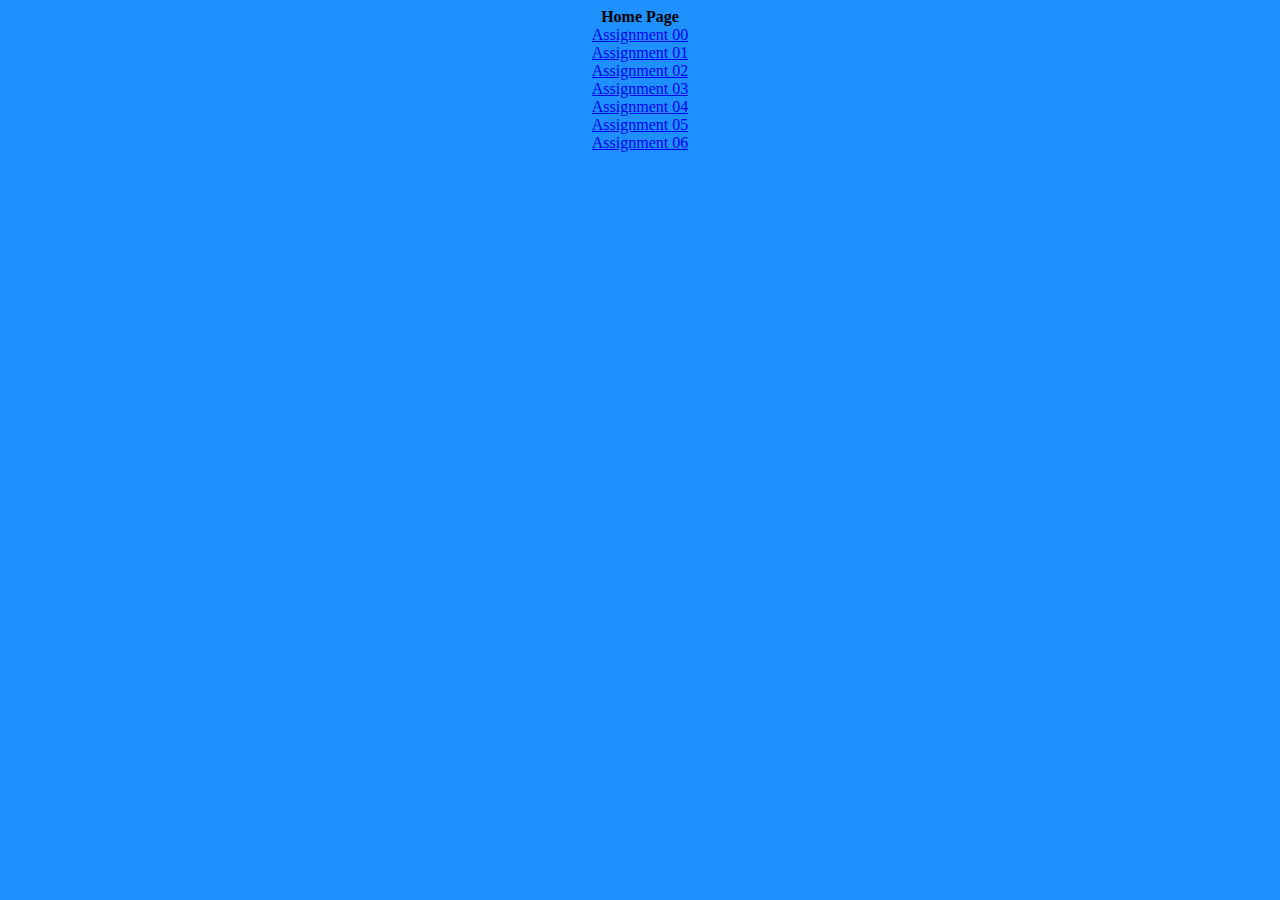
<file: www/index.html>
<!DOCTYPE html>
<html lang="en" style="background-color:DodgerBlue;">
<head><center><b>Home Page</b></center></head>
<body>
<center><a href="bio.html">Assignment 00</a><br></center>
<center><a href="mathTable.php?command1=up&command2=null&row=5&col=5">Assignment 01</a><br></center>
<center><a href="question1.php?t1=null&s=null">Assignment 02</a><br></center>
<center><a href="toDo.php?name=null">Assignment 03</a><br></center>
<center><a href="calculator.html">Assignment 04</a><br></center>
<center><a href="game.html">Assignment 05</a><br></center>
<center><a href="chatLog.php">Assignment 06</a></a><br></center>
</body>
</html>
</file>
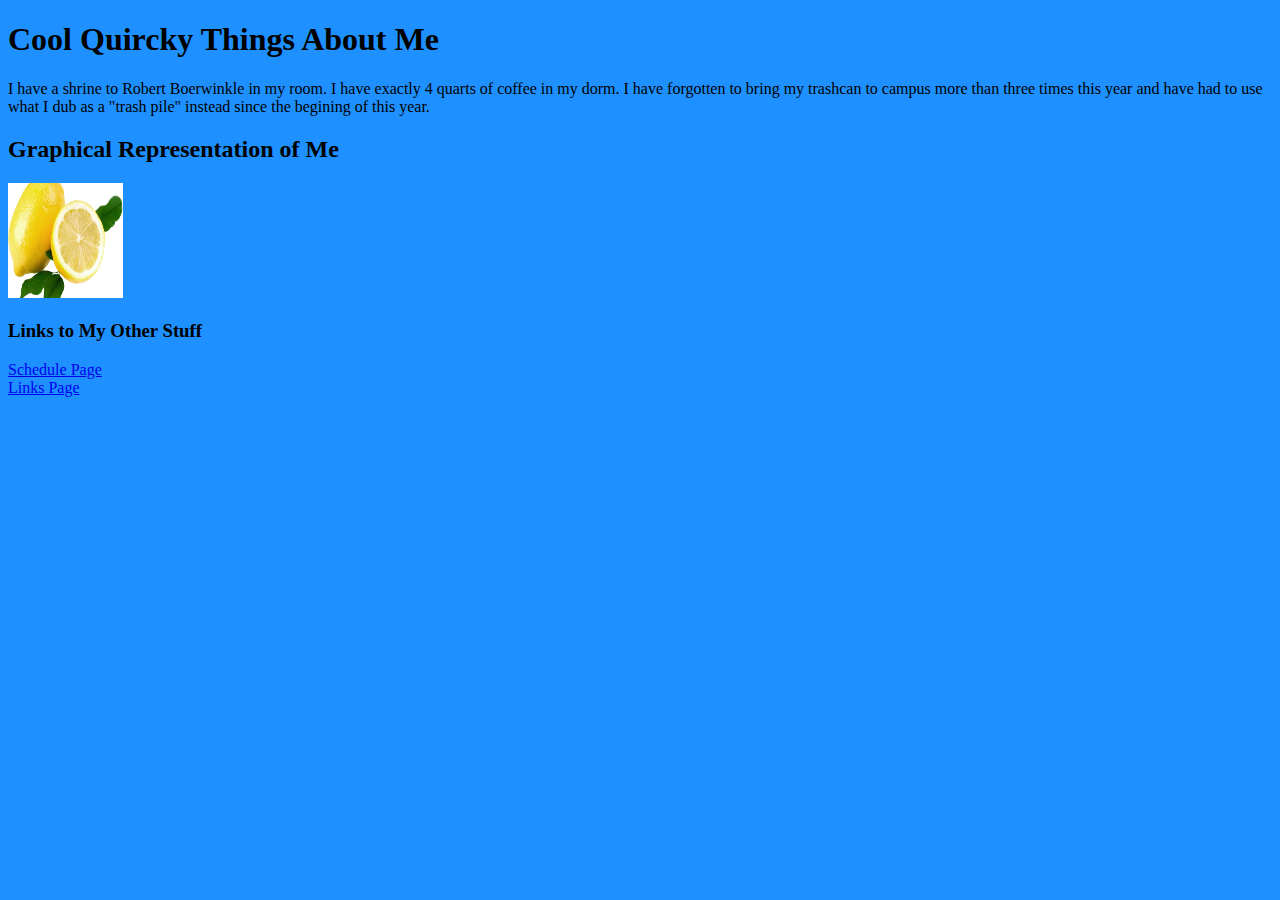
<file: www/bio.html>
<!DOCTYPE html>
<html lang="en" style="background-color:DodgerBlue;">
<meta charset="utf-8"/>
<title><head><b>Trey Clark Assignments</b></head></title>
<body>
<h1>Cool Quircky Things About Me</h1>
<p>I have a shrine to Robert Boerwinkle in my room. I have exactly 4 quarts of coffee in my dorm. I have forgotten to bring my trashcan to campus more than three times this year and have had to use what I dub as a "trash pile" instead since the begining of this year.</p>
<h2>Graphical Representation of Me</h2>
<img src="images/lemon.png" alt="Literally Me" width="115" height="115">
<h3>Links to My Other Stuff</h3>
<a href="schedule.html">Schedule Page</a><br>
<a href="links.html">Links Page</a>
</body>
</html>
</file>
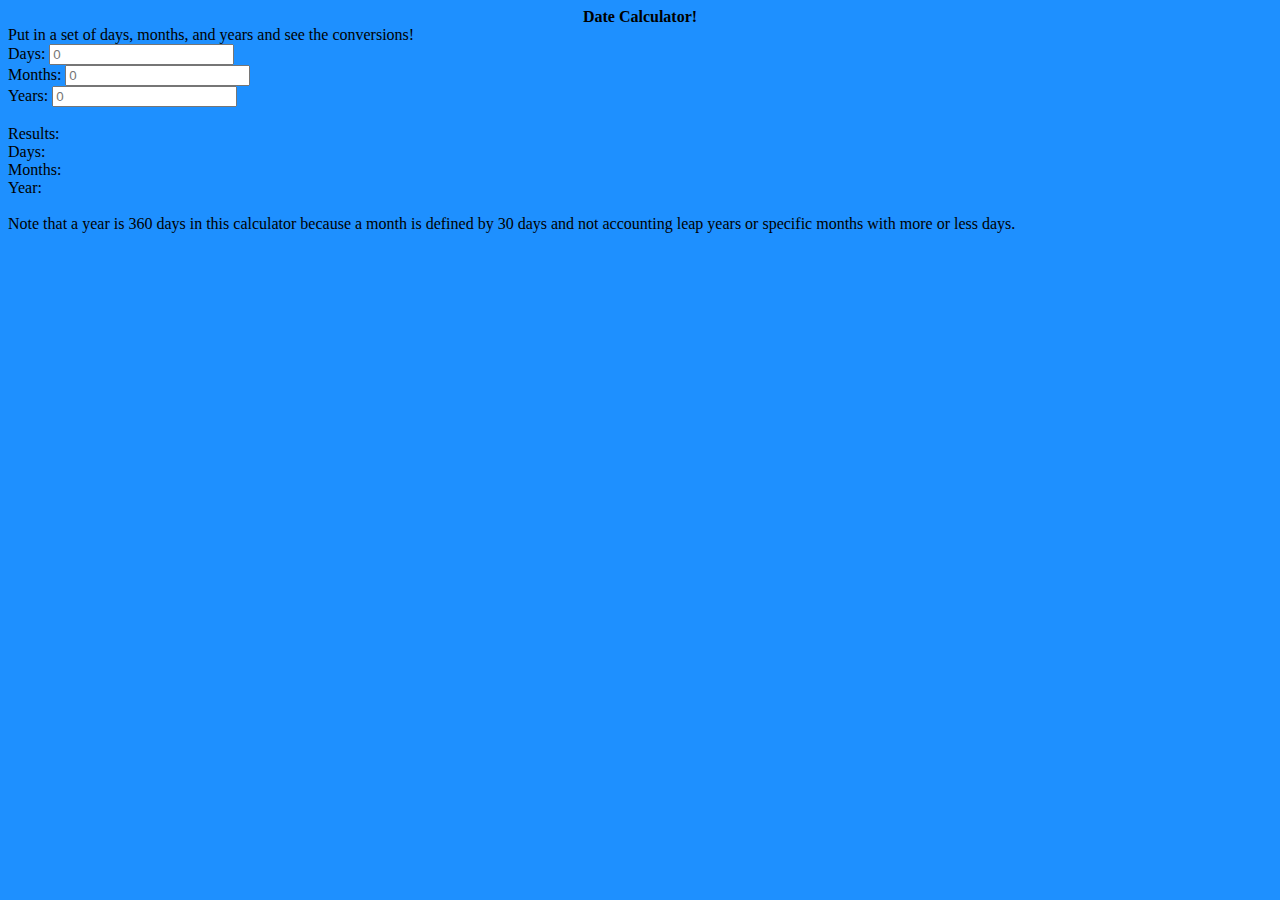
<file: www/calculator.html>
<!DOCTYPE html>
<html lang="en" style="background-color:DodgerBlue;">

<head><center><b>Date Calculator!</b></center></head>
<body>

Put in a set of days, months, and years and see the conversions! <br>	
Days: <input id='day' type="number" name="day" oninput="calc('day')"  placeholder="0"/> <br>
Months: <input id='month' type="number" name="month" oninput="calc('month')"  placeholder="0"/> <br>
Years: <input id='year' type="number" name="year" oninput="calc('year')"  placeholder="0"/> <br>
<br>

Results: <br>
Days: <span id="totalDay"></span> <br>
Months: <span id="totalMonth"></span> <br>
Year: <span id="totalYear"></span> <br>
<br>
Note that a year is 360 days in this calculator because a month is defined by 30 days and not accounting leap years or specific months with more or less days.

<script>

function calc(usedID){
	if (document.getElementById("day").value.length == 0) {
		var day = 0;
	}
	else {
		var day = parseInt(document.getElementById("day").value);
	}
    
    if (document.getElementById("month").value.length == 0) {
		var month = 0;
	}
	else {
		var month = parseInt(document.getElementById("month").value);
	}
	if (document.getElementById("year").value.length == 0) {
		var year = 0;
	}
	else {
		var year = parseInt(document.getElementById("year").value);
	}
	
	document.getElementById('totalDay').innerHTML = day + month*30 + year*360;
	document.getElementById('totalMonth').innerHTML = day/30 + month + year*12;
	document.getElementById('totalYear').innerHTML = day/360 + month/12 + year;
}
	

</script>

<body/>
</html>
</file>
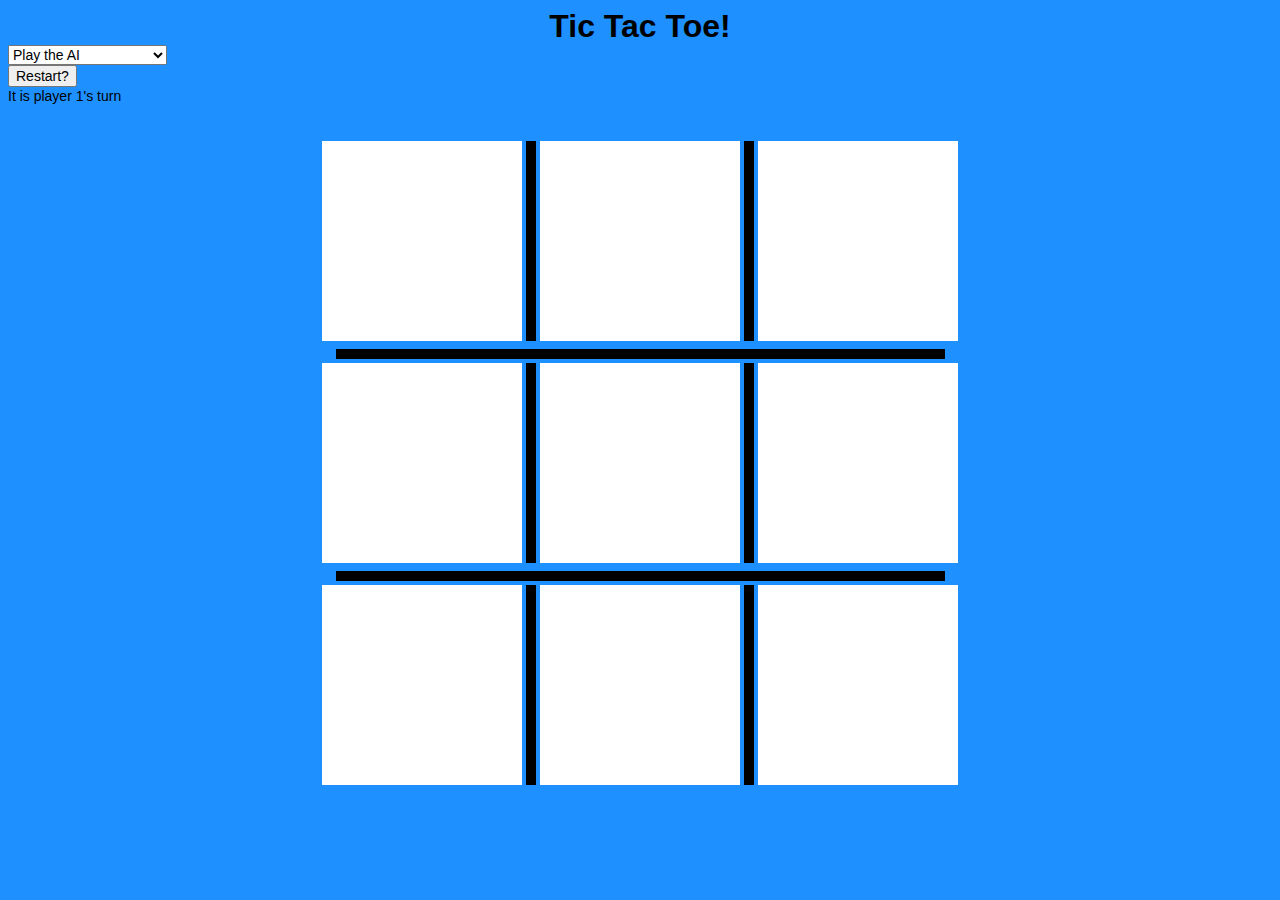
<file: www/game.html>
<!DOCTYPE html>
<html lang="en" style="background-color:DodgerBlue;">

<head><center><b class="title">Tic Tac Toe!</b></center></head>
<body>
	
<style>
.title {
	font-family: helvetica;
	font-size: 32px;
}
.paragraph {
	font-family: helvetica;
	font-size: 14px;
}
</style>

	
<select id="gameType" onchange="restartGame()" class="paragraph">
<option value="playAI">Play the AI</option>
<option value="multiLocal">Play Local Multiplayer</option>
</select><br>

<button onclick="restartGame()" class="paragraph">Restart?</button><br>
<span id="turnText" class="paragraph">It is player 1's turn</span><br>
<span id="winnerText" class="paragraph"></span><br><br>

<center><input type="image" id="0,0" onClick="play('0,0')" readonly src="images/gameBlank.png">
<img src="images/vertical.png" alt="line" width="10" height="200">
<input type="image" id="1,0" onClick="play('1,0')" readonly src="images/gameBlank.png">
<img src="images/vertical.png" alt="line" width="10" height="200">
<input type="image" id="2,0" onClick="play('2,0')" readonly src="images/gameBlank.png">
<br>
<img src="images/horizontal.png" alt="line" width="203" height="10"><img src="images/horizontal.png" alt="line" width="203" height="10"><img src="images/horizontal.png" alt="line" width="203" height="10"><br>
<input type="image" id="0,1" onClick="play('0,1')" readonly src="images/gameBlank.png">
<img src="images/vertical.png" alt="line" width="10" height="200">
<input type="image" id="1,1" onClick="play('1,1')" readonly src="images/gameBlank.png">
<img src="images/vertical.png" alt="line" width="10" height="200">
<input type="image" id="2,1" onClick="play('2,1')" readonly src="images/gameBlank.png">
<br>
<img src="images/horizontal.png" alt="line" width="203" height="10"><img src="images/horizontal.png" alt="line" width="203" height="10"><img src="images/horizontal.png" alt="line" width="203" height="10"><br>
<input type="image" id="0,2" onClick="play('0,2')" readonly src="images/gameBlank.png">
<img src="images/vertical.png" alt="line" width="10" height="200">
<input type="image" id="1,2" onClick="play('1,2')" readonly src="images/gameBlank.png">
<img src="images/vertical.png" alt="line" width="10" height="200">
<input type="image" id="2,2" onClick="play('2,2')" readonly src="images/gameBlank.png">
<br></center>

<script>
var gameOver = false;
var gameType = document.getElementById("gameType").value;
var turn = 1;
var grid =
[["blank", "blank", "blank"],
 ["blank", "blank", "blank"],
 ["blank", "blank", "blank"]];

function restartGame() {
	var coord = "";
	
	grid =
		[["blank", "blank", "blank"],
		["blank", "blank", "blank"],
		["blank", "blank", "blank"]];
	
	for(let i=0;i<3;i++) {
		for(let j=0;j<3;j++) {
			coord = i.toString()+","+j.toString();
			document.getElementById(coord).src = "images/gameBlank.png";
		}
	}
	gameOver = false;
	gameType = document.getElementById("gameType").value;
	turn = 1;
	document.getElementById("turnText").innerHTML = "It is player 1's turn";
	document.getElementById("winnerText").innerHTML = "";
}

function checkForWin() {	
	if (  (grid[0][0] == "X" && grid[1][0] == "X" && grid[2][0] == "X") ||
		  (grid[0][1] == "X" && grid[1][1] == "X" && grid[2][1] == "X") ||
		  (grid[0][2] == "X" && grid[1][2] == "X" && grid[2][2] == "X") ||
		  
		  (grid[0][0] == "X" && grid[0][1] == "X" && grid[0][2] == "X") ||
		  (grid[1][0] == "X" && grid[1][1] == "X" && grid[1][2] == "X") ||
		  (grid[2][0] == "X" && grid[2][1] == "X" && grid[2][2] == "X") ||
		  
		  (grid[0][0] == "X" && grid[1][1] == "X" && grid[2][2] == "X") ||
		  (grid[2][0] == "X" && grid[1][1] == "X" && grid[0][2] == "X") ||
		  
		  (grid[0][0] == "O" && grid[1][0] == "O" && grid[2][0] == "O") ||
		  (grid[0][1] == "O" && grid[1][1] == "O" && grid[2][1] == "O") ||
		  (grid[0][2] == "O" && grid[1][2] == "O" && grid[2][2] == "O") ||
		  
		  (grid[0][0] == "O" && grid[0][1] == "O" && grid[0][2] == "O") ||
		  (grid[1][0] == "O" && grid[1][1] == "O" && grid[1][2] == "O") ||
		  (grid[2][0] == "O" && grid[2][1] == "O" && grid[2][2] == "O") ||
		  
		  (grid[0][0] == "O" && grid[1][1] == "O" && grid[2][2] == "O") ||
		  (grid[2][0] == "O" && grid[1][1] == "O" && grid[0][2] == "O") ) {
			  
		gameOver = true;
		if (turn == 2) {
			var usedStr = "Player 1 Won!";
		}
		else {
			var usedStr = "Player 2 Won!";
		}

		document.getElementById("winnerText").innerHTML = usedStr;
	}
	else {
		if((grid[0][0] != "blank") && (grid[1][0] != "blank") && (grid[2][0] != "blank") &&
			(grid[0][1] != "blank") && (grid[1][1] != "blank") && (grid[2][1] != "blank") &&
			(grid[0][2] != "blank") && (grid[1][2] != "blank") && (grid[2][2] != "blank")) {
		gameOver = true;
		document.getElementById("winnerText").innerHTML = "It's a cat!";		
		}
	}
}

function runAI() {
	var returnData = "";
	if (grid[1][1] == "blank") {
		returnData = "1,1";
	}
	else if (grid[0][0] == "blank") {
		returnData = "0,0";
	}
	else if (grid[2][0] == "blank") {
		returnData = "2,0";
	}
	else if (grid[0][2] == "blank") {
		returnData = "0,2";
	}
	else if (grid[2][2] == "blank") {
		returnData = "2,2";
	}
	else if (grid[0][1] == "blank") {
		returnData = "0,1";
	}
	else if (grid[1][0] == "blank") {
		returnData = "1,0";
	}
	else if (grid[1][2] == "blank") {
		returnData = "1,2";
	}
	else {
		returnData = "2,1";
	}
	
	const tempID = [];
	var temporary = returnData.split(",");
	for(let i=0;i<2;i++) {
		tempID.push(parseInt(temporary[i]));
	}
	grid[tempID[0]][tempID[1]]="O";
	document.getElementById(returnData).src = "images/gameO.png";
	turn = 1;
}

function play(strID) {
	if (gameOver == false) {
		
		const intID = [];
		var temp = strID.split(",");
		for(let i=0;i<2;i++) {
			intID.push(parseInt(temp[i]));
		}
		
		if (grid[intID[0]][intID[1]] == "blank") {
	
			if (turn == 1) {
				var usedStr = "X";
				turn = 2;
				document.getElementById("turnText").innerHTML = "It is player 2's turn";
			}
			else {
				var usedStr = "O";
				turn = 1;
				document.getElementById("turnText").innerHTML = "It is player 1's turn";
			}
			
			grid[intID[0]][intID[1]] = usedStr;
			
			document.getElementById(strID).src = "images/game" + usedStr + ".png";
			
			checkForWin();
			if (gameOver == false) {
				if (gameType == "playAI") {
					runAI();
					checkForWin();
				}
			}
		}
	}
}

</script>

<body/>
</html>
</file>
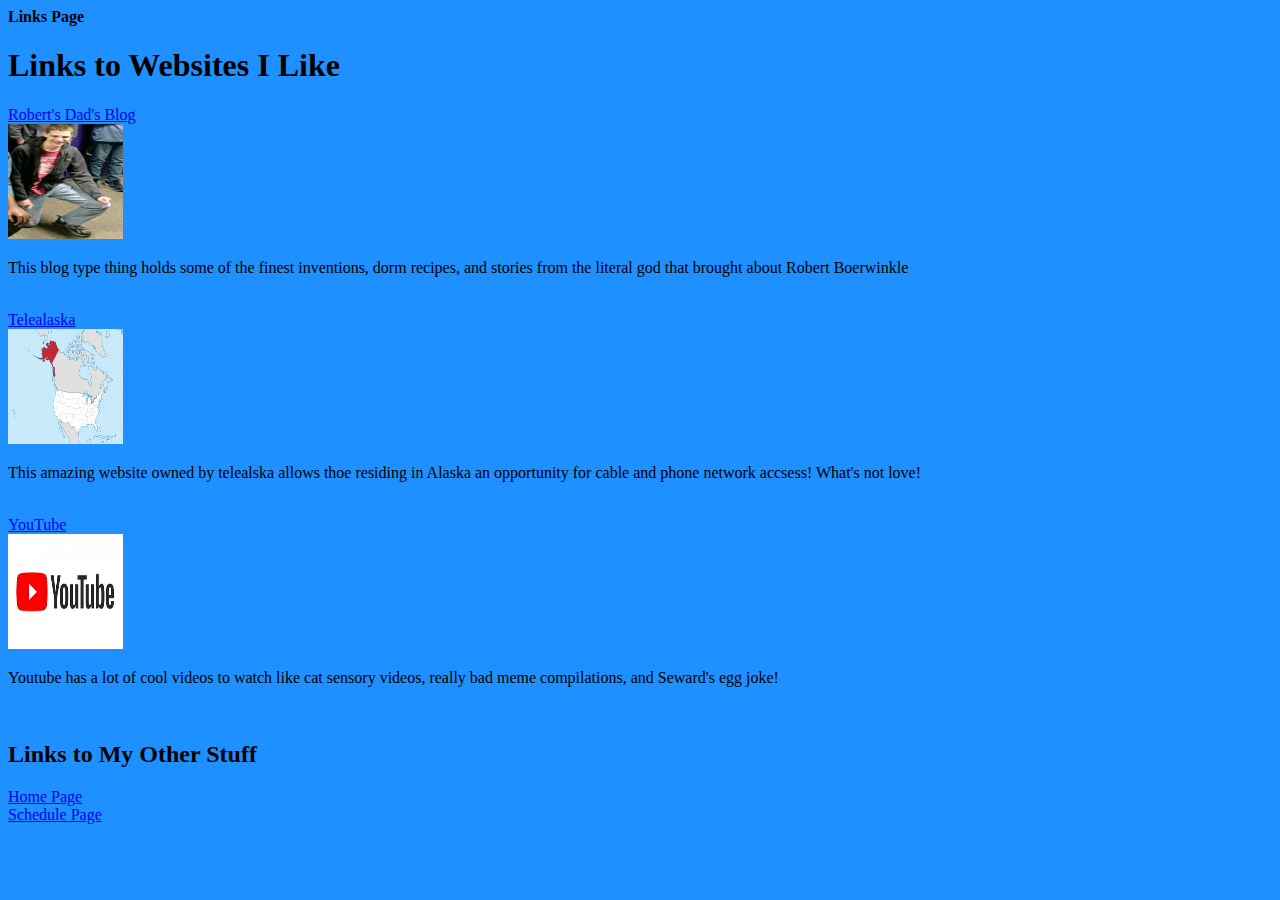
<file: www/links.html>
<!DOCTYPE html>
<html lang="en" style="background-color:DodgerBlue;">
<head><b>Links Page</b></head>
<body>
<h1>Links to Websites I Like</h1>
<a href="https://boerwinkle.net/">Robert's Dad's Blog</a><br>
<img src="images/boerwinkle.png" alt="Lord and Savior Robert Boerwinkle" width="115" height="115"><br>
<p>This blog type thing holds some of the finest inventions, dorm recipes, and stories from the literal god that brought about Robert Boerwinkle</p><br>
<a href="https://www.telalaska.com">Telealaska</a><br>
<img src="images/alaska.png" alt="Alaska" width="115" height="115"><br>
<p>This amazing website owned by telealska allows thoe residing in Alaska an opportunity for cable and phone network accsess! What's not love!</p><br>
<a href="https://www.youtube.com">YouTube</a><br>
<img src="images/youtube.png" alt="YouTube Logo" width="115" height="115"><br>
<p>Youtube has a lot of cool videos to watch like cat sensory videos, really bad meme compilations, and Seward's egg joke!</p><br>
<h2>Links to My Other Stuff</h2>
<a href="bio.html">Home Page</a><br>
<a href="schedule.html">Schedule Page</a>
</body>
</html>
</file>
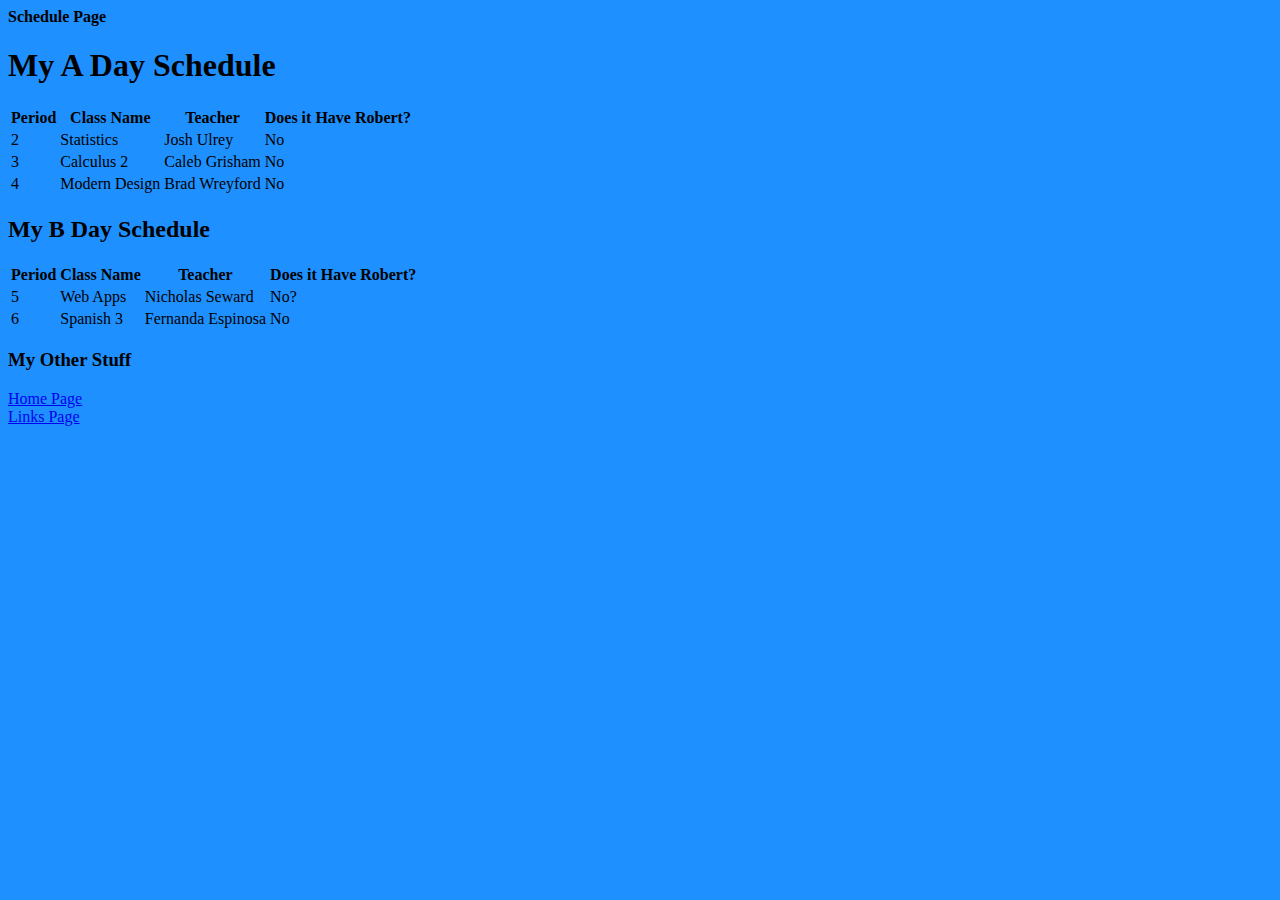
<file: www/schedule.html>
<!DOCTYPE html>
<html lang="en" style="background-color:DodgerBlue;">
<head><b>Schedule Page</b></head>
<body>
<h1>My A Day Schedule</h1>

<table>
	<tr>
		<th>Period</th>
		<th>Class Name</th>
		<th>Teacher</th>
		<th>Does it Have Robert?</th>
	</tr>
	<tr>
		<td>2</td>
		<td>Statistics</td>
		<td>Josh Ulrey</td>
		<td>No</td>
	</tr>
	<tr> 
		<td>3</td>
		<td>Calculus 2</td>
		<td>Caleb Grisham</td>
		<td>No</td>
	</tr>
	<tr>
		<td>4</td>
		<td>Modern Design</td>
		<td>Brad Wreyford</td>
		<td>No</td>
	</tr>
</table>

<h2>My B Day Schedule</h2>

<table>
	<tr>
		<th>Period</th>
		<th>Class Name</th>
		<th>Teacher</th>
		<th>Does it Have Robert?</th>
	</tr>
		<tr>
		<td>5</td>
		<td>Web Apps</td>
		<td>Nicholas Seward</td>
		<td>No?</td>
	</tr>
	<tr>
		<td>6</td>
		<td>Spanish 3</td>
		<td>Fernanda Espinosa</td>
		<td>No</td>
	</tr>
</table>

<h3>My Other Stuff</h3>
<a href="bio.html">Home Page</a><br>
<a href="links.html">Links Page</a>
</body>
</html>
</file>
